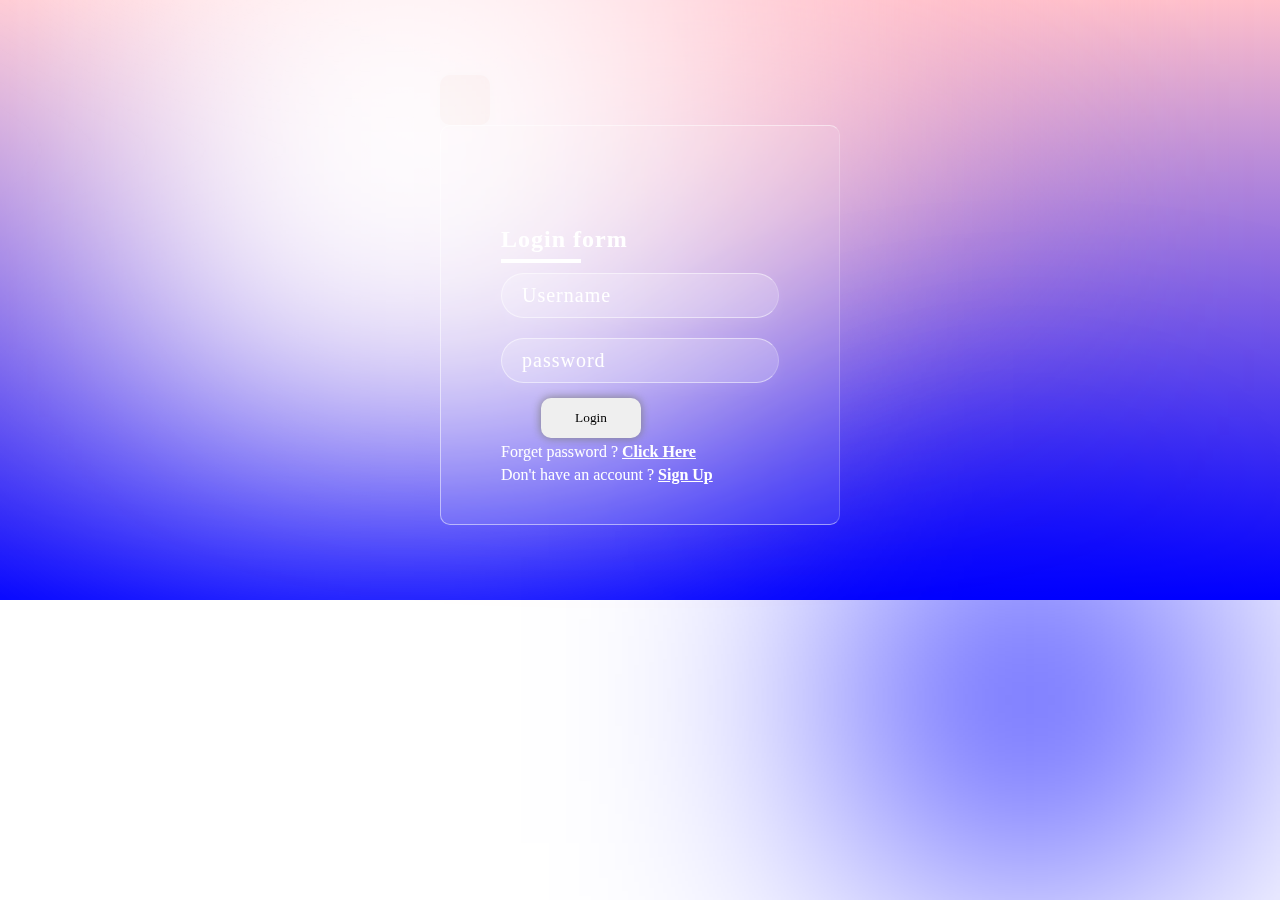
<file: form.html>
<!DOCTYPE html>
<html>
<head>
	<title>Glassmorphism form</title>
	<link rel="stylesheet" type="text/css" href="glass_form.css">
</head>
<body>
	<section>
		<div class="color">pink</div>
		<div class="color">white</div>
		<div class="color">blue</div>

		<div class="box">

			<div class="square1"></div>
			<div class="square"></div>
			<div class="square"></div>
			<div class="square" ></div>
			<div class="square"></div>


			<div class="container">
				<div class="form">
					<h2>Login form</h2>
					<form>
						<div class="inputbox">
							<input type="text" name="" placeholder="Username">
						</div>
						<div class="inputbox">
							<input type="password" name="" placeholder="password">
						</div>
						<div class="but">
							<!-- <input type="submit" name="" value="submit"> -->
							<button>Login</button>
						</div>
						<p class="forget">Forget password ? <a href="">Click Here</a></p>
						<p class="forget">Don't have an account ? <a href="">Sign Up</a></p>
					</form>
				</div>
			</div>
		</div>

	</section>
</body>
</html>
</file>
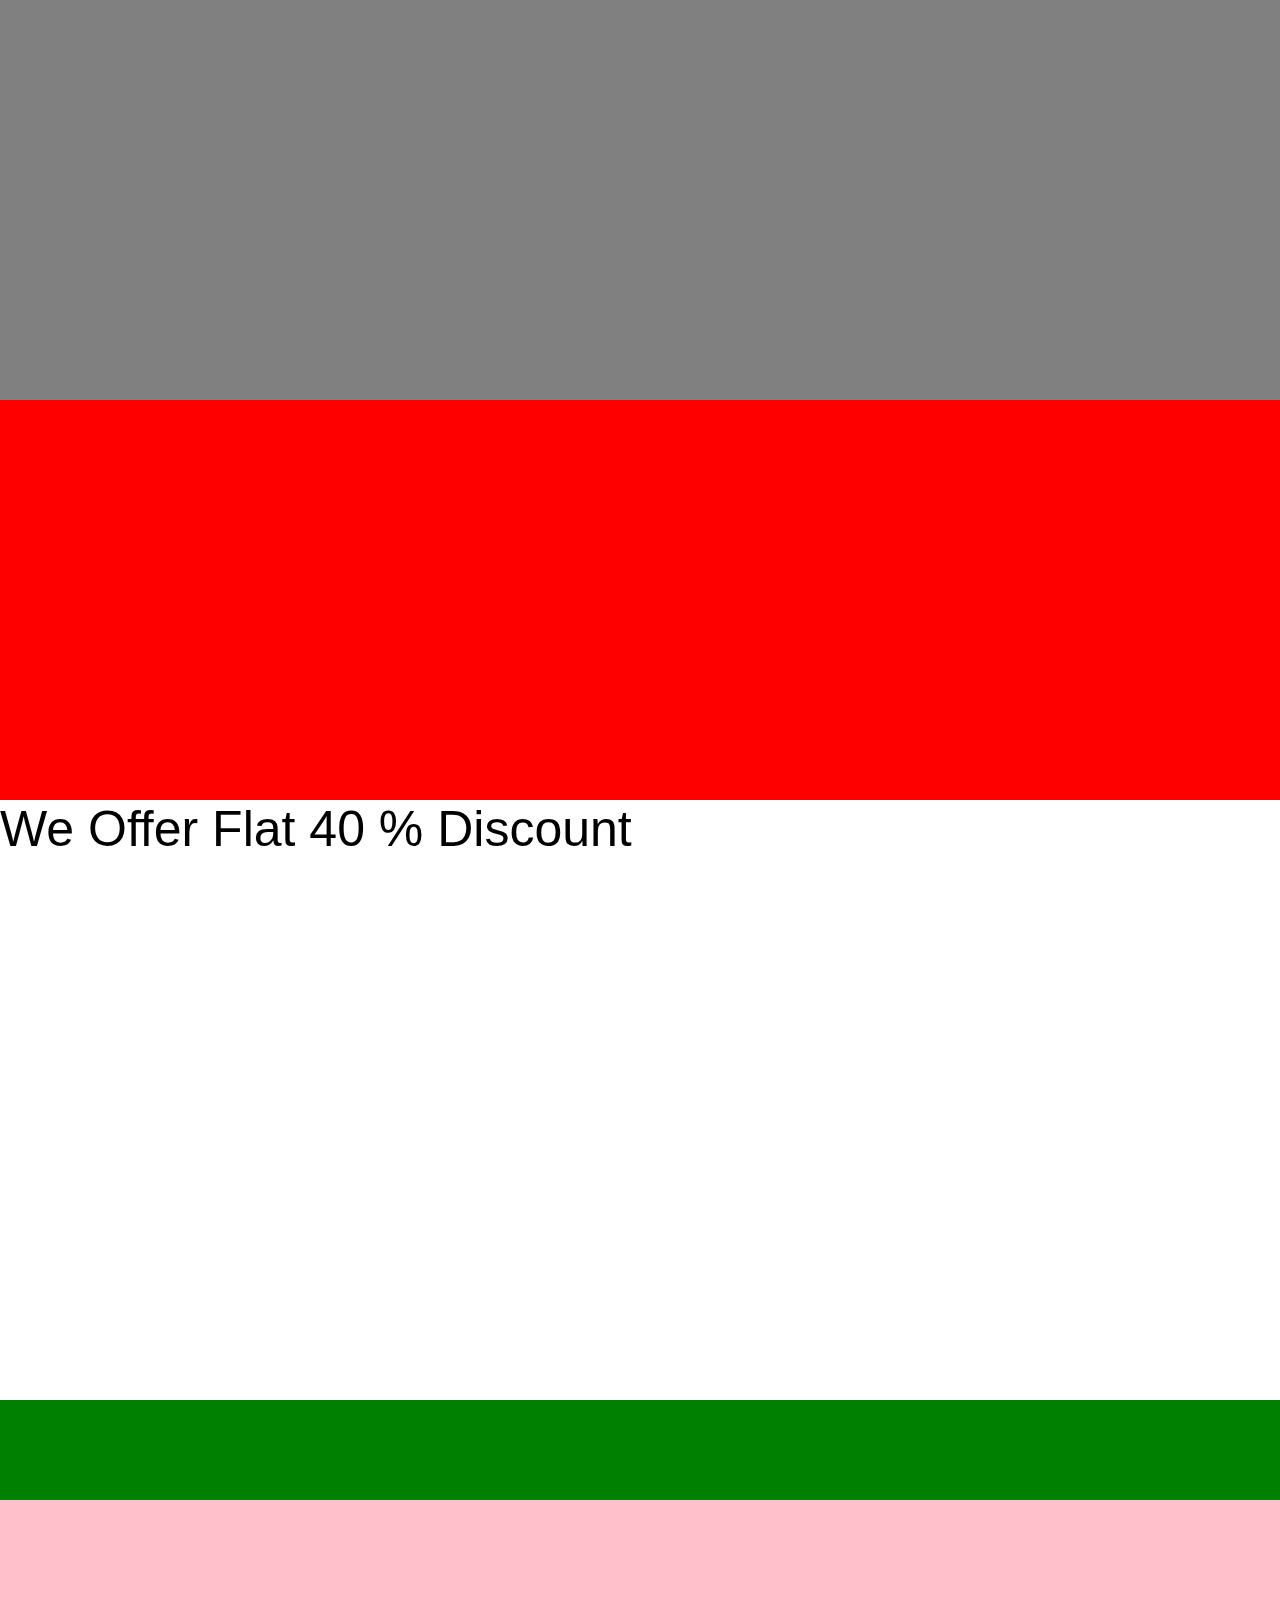
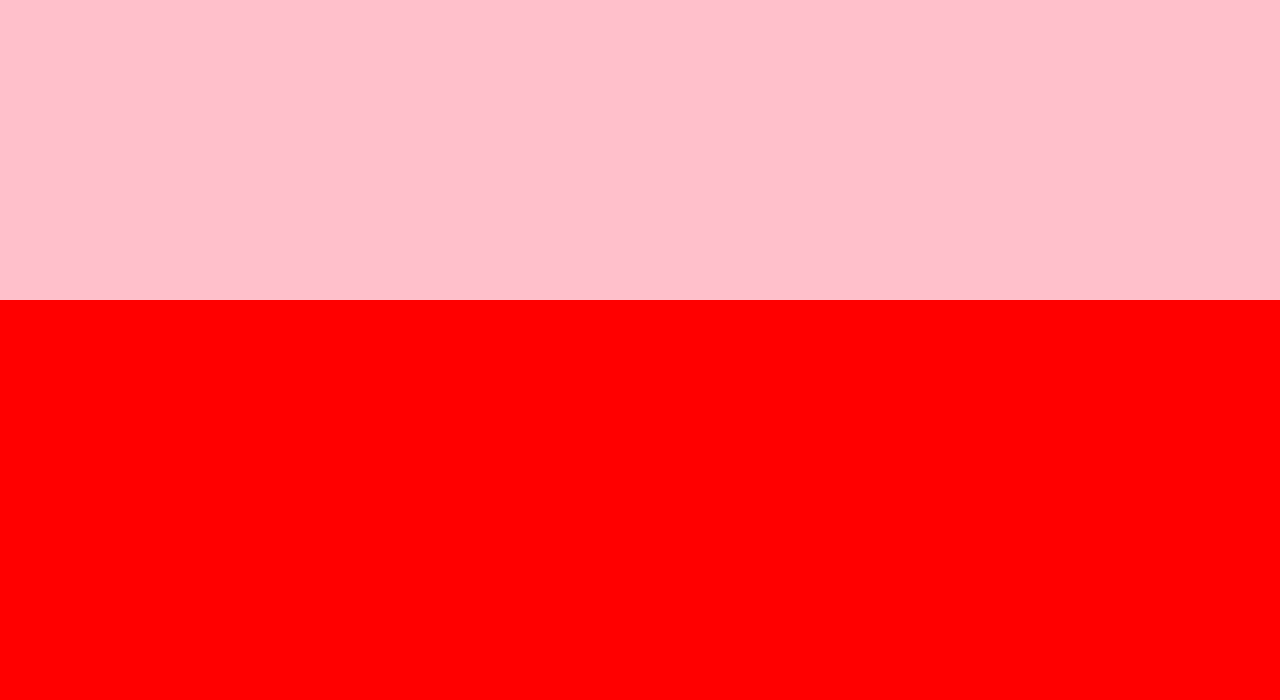
<file: Elite_demo/elite_background_demo.html>
<!DOCTYPE html>
<html>
<head>
	<title>Elite Shoppy</title>
	<style type="text/css">
		*{ box-sizing: border-box;margin: 0;padding: 0;}

		.a
		{
			height: 400px;
			width: 100%;
			background: grey;
		}
		.b
		{
			height: 400px;
			width: 100%;
			background: red;
		}
		.main
		{
			height: 600px;
			width: 100%;
			background: url(E:/Ankita/GitHub/Ankita/Images/elitebackgound.jpg);
			background-size: 100% 100%;
			background-attachment: fixed;

			font-size: 50px;
			color: black;
			font-family: sans-serif;
			
		}
		
		.c
		{
			height: 100px;
			width: 100%;
			background: green;	
		}
		.x
		{
			height: 400px;
			width: 100%;
			background: pink;
		}
		.y
		{
			height: 400px;
			width: 100%;
			background: red;
		}
	</style>
</head>
<body>
	<div class="a" ></div>
	<div class="b" ></div>
	<div class="main" >
		<p>We Offer Flat 40 % Discount</p> 
	</div>

	<div class="c"></div>

	<div class="x" ></div>
	<div class="y" ></div>
</body>
</html>
</file>
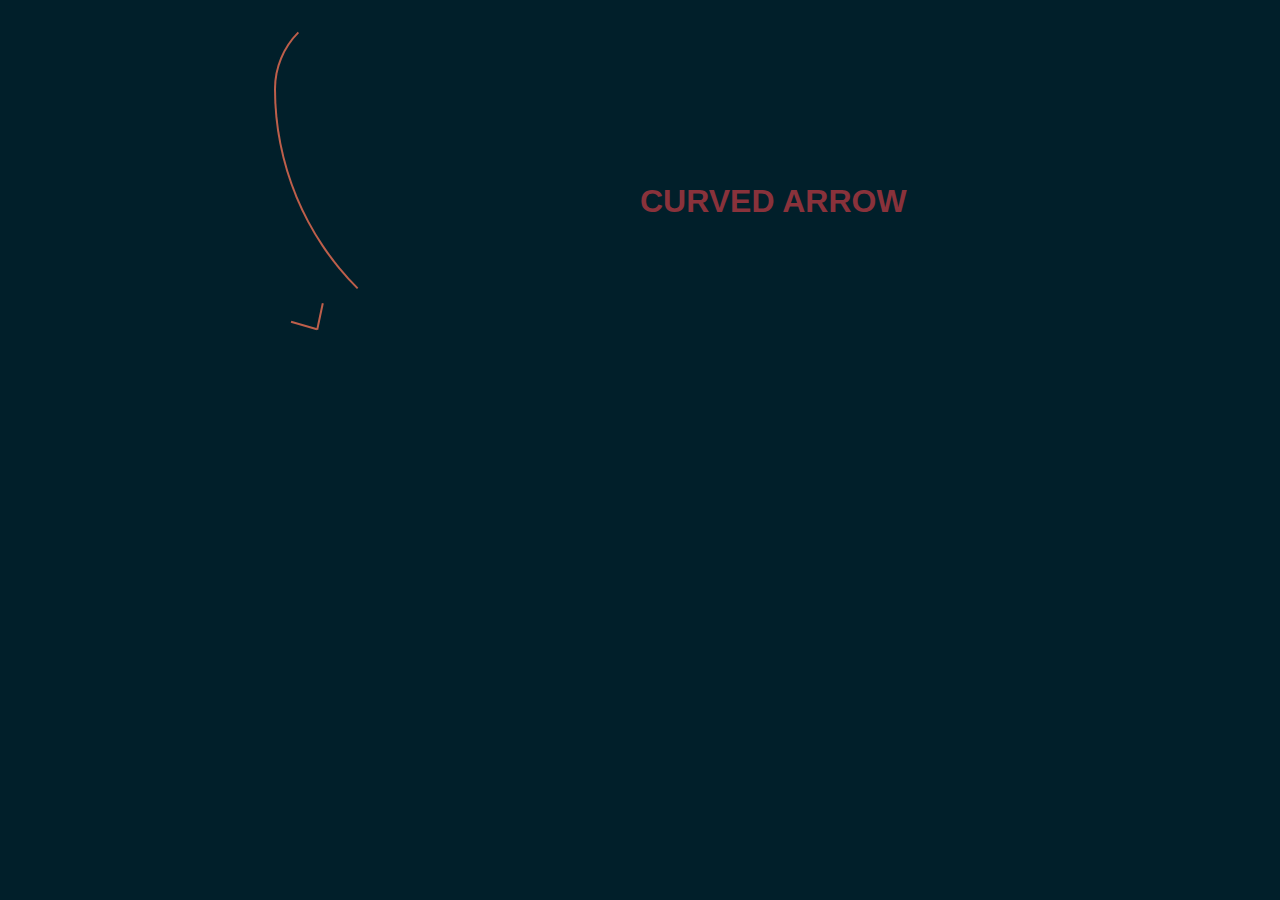
<file: Listivo/arrow.html>
<!DOCTYPE html>
<html>
<head>
	<title></title>
	<style type="text/css">
		/* Pretty Stuff? */
html {
  background: #011F2A;
}

.things > .content {
  float: left;
  width: 50%;
  height: 500px;    
	box-sizing: border-box;
  position: relative;
}

.things > .content h1 {
  font-family: 'Arial', sans-serif;
  text-transform: uppercase;
  top: 0;
  bottom: 0;
  left: 0;
  right: 0;
  margin: auto;
  position: absolute;
  height: 150px;
  color: #89323B;
}

/* Arrow */

.arrow {
	position: relative;
  margin: 0 auto;
  width: 100px;
}

.arrow .curve {
	border: 2px solid #BE5F4B;
	border-color: transparent transparent transparent #BE5F4B;
	height: 360px;
	width: 1200px;
	border-radius: 100px 0 0 350px;
}

.arrow .point {
	position: absolute;
	left: 40px;
	top: 315px;
}

.arrow .point:before, .arrow .point:after {
	border: 1px solid #BE5F4B;
	height: 25px;
	content: "";
	position: absolute;
}

.arrow .point:before {
	top: -11px;
	left: -11px;
	transform:rotate(-74deg);
	
}

.arrow .point:after {
  top: -20px;
	left: 5px;
	transform:rotate(12deg);
	
}

	</style>
</head>
<body>
	<div class="things">
  <div class="content">
    <div class="arrow">
      <div class="curve"></div>
      <div class="point"></div>
    </div>
  </div> 
  <div class="content">
    <h1>Curved Arrow</h1>
  </div>
</div>

</body>
</html>
</file>
<file: glass_form.css>
*{
	margin: 0;
	padding: 0;
	box-sizing: border-box;
	font-family: 'Poppins'
}
body
{
	overflow: hidden;
}
section
{
	display: flex;
	justify-content: center;
	align-items: center;
	height: 600px;
	background: linear-gradient(pink,blue);
	/*border: 5px solid black;*/
}
section .color
{
	position: absolute;
	filter: blur(150px);
}
section .color:nth-child(1) 
{
	top: -350px;
	width: 600px;
	height: 600px;
	background: pink;
}
section .color:nth-child(2) 
{
	top: -150px;
	left: 100px;
	width: 600px;
	height: 600px;
	background: white;
}
section .color:nth-child(3) 
{
	bottom: 50px;
	right: 100px;
	width: 300px;
	height: 300px;
	background: blue;
}
.box
{

}
.square1{
	height: 50px;
	width: 50px;
	background: darkred;
	border-radius: 10px;
    box-shadow: 0 0 10px grey;
    /*background: transparent;*/

}

/*.box .square
{
	height: 100px;
	width: 100px;
	position: absolute;
	filter: blur(6px);
	/*backdrop-filter:blur(6px); 
	box-shadow: 0 25px 45px rgba(0 0 0 0.1);
	border: 1px solid rgba(255,255,255,0.5);
	border-right: 1px solid rgba(255,255,255,0.2);
	border-bottom: : 1px solid rgba(255,255,255,0.2);
	background:rgba(255,255,255,0.1);
	border-radius: 10px;
}*/
/*
.box .square :nth-child(1)
{
	top: -50px ;
	right: -60px;
	width: 100px;
	height: 100px;
}
.box .square :nth-child(2)
{
	top: 150px ;
	left: -100px;
	width: 120px;
	height: 120px;
	z-index: 2;
}
.box .square :nth-child(3)
{
	bottom: 50px ;
	right: -60px;
	width: 80px;
	height: 80px;
	z-index: 2;
}
.box .square :nth-child(4)
{
	top: -80px ;
	left: -100px;
	width: 50px;
	height: 50px;
	
}
.box .square :nth-child(5)
{
	top: -80px ;
	left: 140px;
	width: 60px;
	height: 60px;
	

}*/


.container
{
	position: relative;
	width: 400px;
	height: 400px;
	background:rgba(255,255,255,0.1);
	border-radius: 10px;
	display: flex;
	justify-content: center;
	align-items: center;
	backdrop-filter:blur(2px); 
	box-shadow: 0 25px 45px rgba(0 0 0 0.1);
	border: 1px solid rgba(255,255,255,0.5);
	border-right: 1px solid rgba(255,255,255,0.2);
	border-bottom: : 1px solid rgba(255,255,255,0.2);
}
.form
{
	position: relative;
	width: 100%;
	height: 100%;
	padding: 60px;
}
.form h2
{
	position: relative;
	color: white;
	font-size: 24px;
	font-weight: 600;
	letter-spacing: 1px;
	margin-top: 40px;
}
.form h2::before
{
	content: '';
	position: absolute;
	left: 0;
	bottom: -10px;
	width: 80px;
	height: 4px;
	background: white;
}

.form .inputbox
{
	width: 100%;
	margin-top: 20px;
}
.form .inputbox input
{
	width: 100%;
	background: rgba(255,255,255,0.2);
	border: none;
	outline: none;
	padding: 10px 20px;
	border-radius: 35px;
	border: 1px solid rgba(255,255,255,0.5);
	border-right: 1px solid rgba(255,255,255,0.2);
	border-bottom: : 1px solid rgba(255,255,255,0.2);	
	font-size: 20px;
	letter-spacing: 1px;
	color: white;
	box-shadow: 0 5px 15px rgba(255,255,255,0.05);
}
.form .inputbox input::placeholder
{
	color: white;
}

/*.form .inputbox input type="submit"
{
	background: white;
	color: blue;
	width: 100px;
	border-radius: 35px;
	cursor: pointer;
	margin-bottom: 20px;
	font-weight: 600;
}*/
.form .but button
{
	height: 40px;
	width: 100px;
	border-radius: 10px;
	margin-top: 15px;
	border:none;
	box-shadow: 0 0 10px grey;
	margin-left: 40px;

}
.forget
{
	margin-top: 5px;
	color: white;
}
.forget a
{
	color: white;
	font-weight: 600;
	/*text-decoration:none;*/
}
</file>
